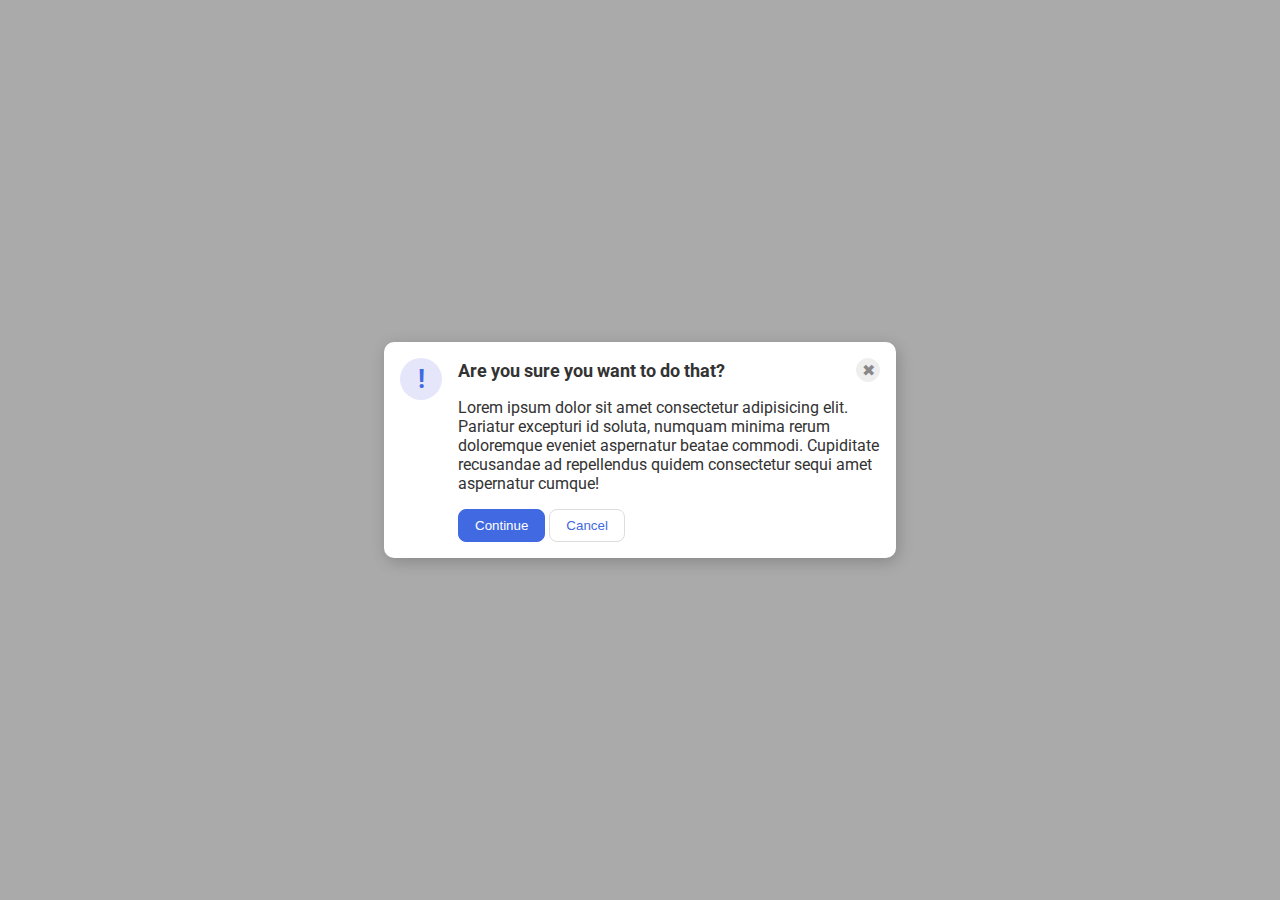
<file: foundations/flex/05-flex-modal/index.html>
<!DOCTYPE html>
<html lang="en">
  <head>
    <meta charset="UTF-8">
    <meta http-equiv="X-UA-Compatible" content="IE=edge">
    <meta name="viewport" content="width=device-width, initial-scale=1.0">
    <link rel="stylesheet" href="style.css">
    <title>Modal</title>
  </head>
  <body>
    <div class="modal">
      <div class="icon">!</div>
        <div class="right-grp">
        <div class="header">
          Are you sure you want to do that?
          <button class="close-button">✖</button>
        </div>
        <div class="text">Lorem ipsum dolor sit amet consectetur adipisicing elit. Pariatur excepturi id soluta, numquam minima rerum doloremque eveniet aspernatur beatae commodi. Cupiditate recusandae ad repellendus quidem consectetur sequi amet aspernatur cumque!</div>
        <button class="continue">Continue</button>
        <button class="cancel">Cancel</button>
      </div>
    </div>
  </body>
</html>
</file>
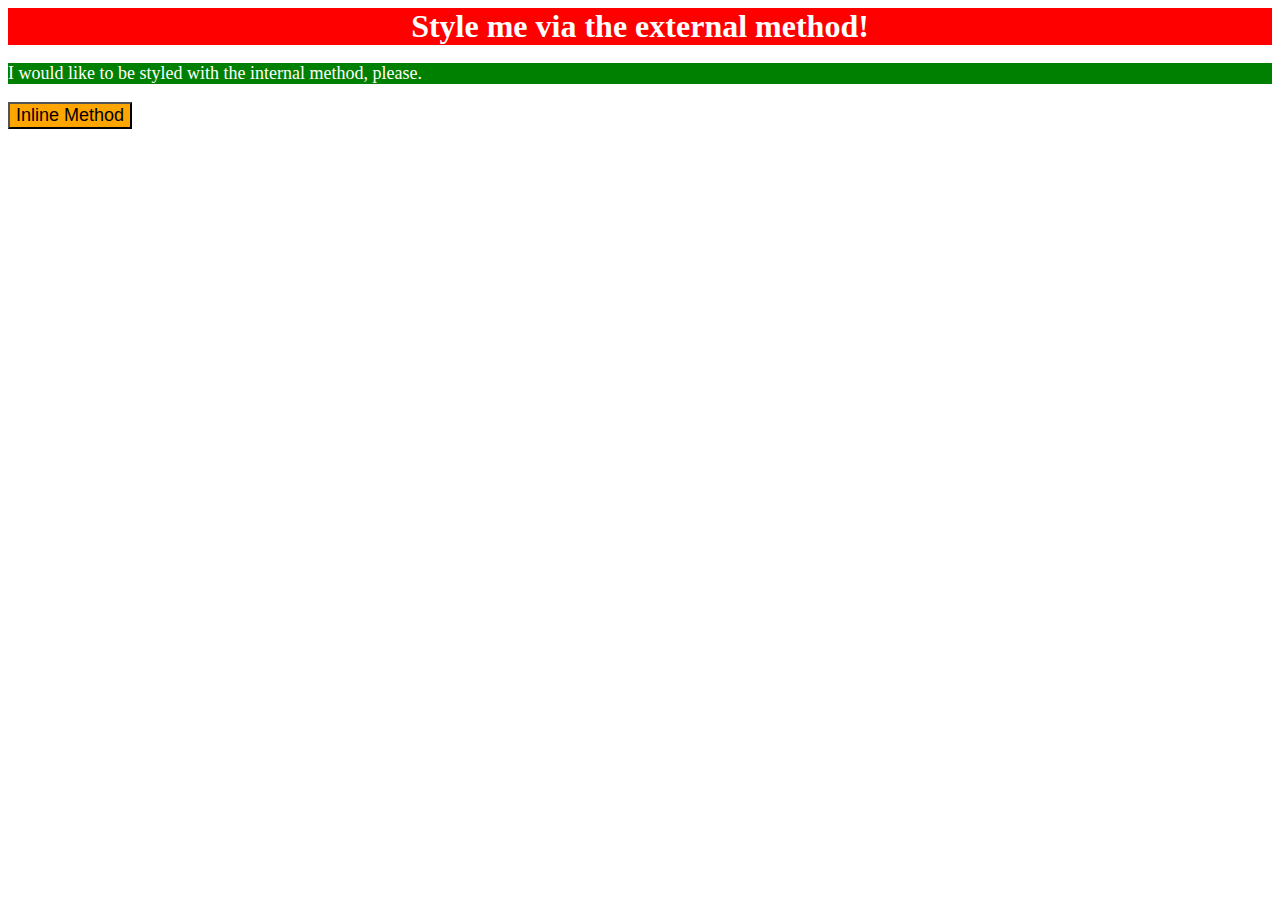
<file: foundations/intro-to-css/01-css-methods/index.html>
<!DOCTYPE html>
<html lang="en">
  <head>
    <link rel="stylesheet" href="./style.css">
    <style>
      p {
        background-color: green;
        color: white;
        font-size: 18px;
      }
    </style>
    <meta charset="UTF-8">
    <meta http-equiv="X-UA-Compatible" content="IE=edge">
    <meta name="viewport" content="width=device-width, initial-scale=1.0">
    <title>Methods for Adding CSS</title>
  </head>
  <body>
    <div>Style me via the external method!</div>
    <p>I would like to be styled with the internal method, please.</p>
    <button style="background-color: orange; font-size: 18px;">Inline Method</button>
  </body>
</html>
</file>
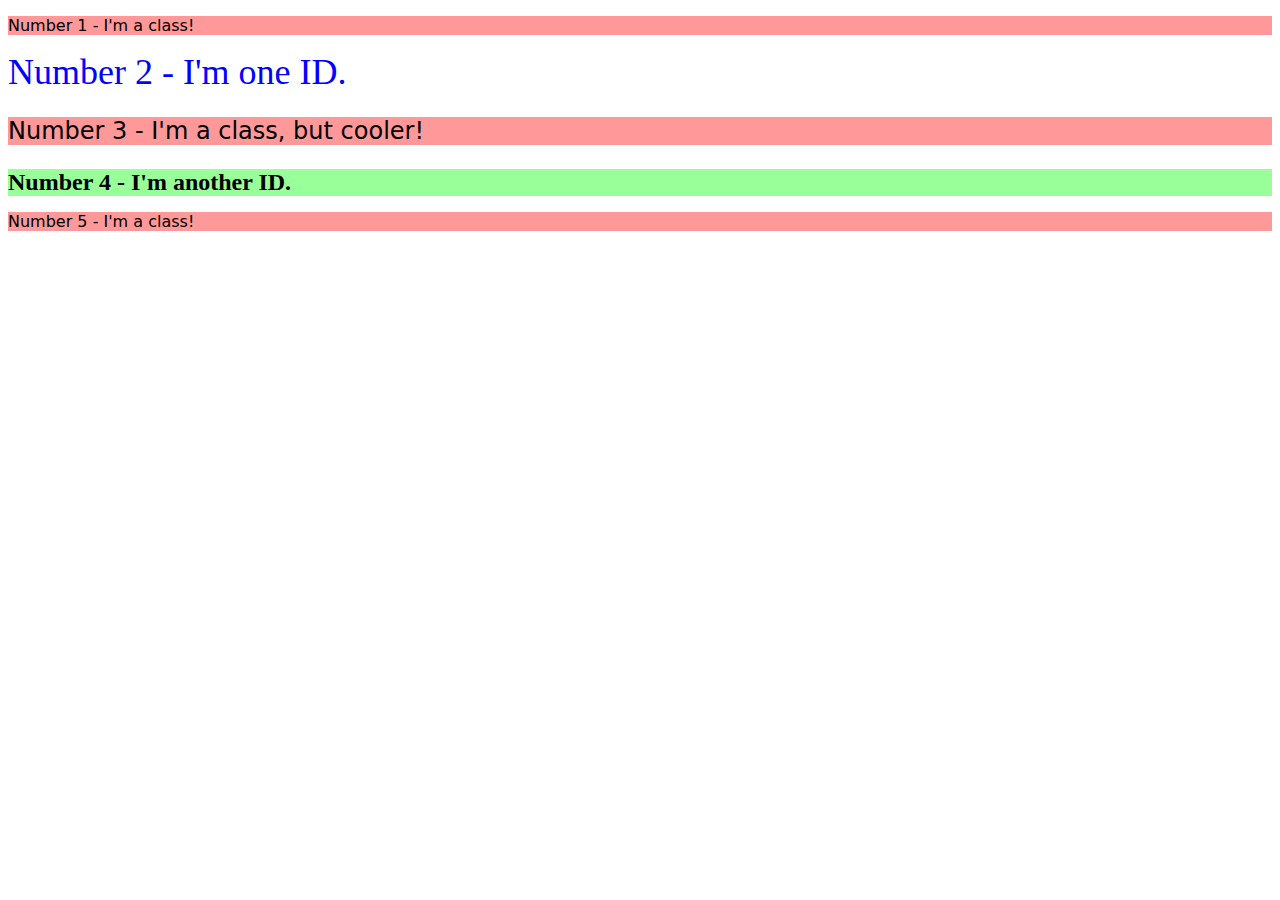
<file: foundations/intro-to-css/02-class-id-selectors/index.html>
<!DOCTYPE html>
<html lang="en">
  <head>
    <meta charset="UTF-8">
    <meta http-equiv="X-UA-Compatible" content="IE=edge">
    <meta name="viewport" content="width=device-width, initial-scale=1.0">
    <title>Class and ID Selectors</title>
    <link rel="stylesheet" href="style.css">
  </head>
  <body>
    <p class="odd">Number 1 - I'm a class!</p>
    <div id="num2">Number 2 - I'm one ID.</div>
    <p class="odd cooler">Number 3 - I'm a class, but cooler!</p>
    <div id="num4">Number 4 - I'm another ID.</div>
    <p class="odd">Number 5 - I'm a class!</p>
  </body>
</html>
</file>
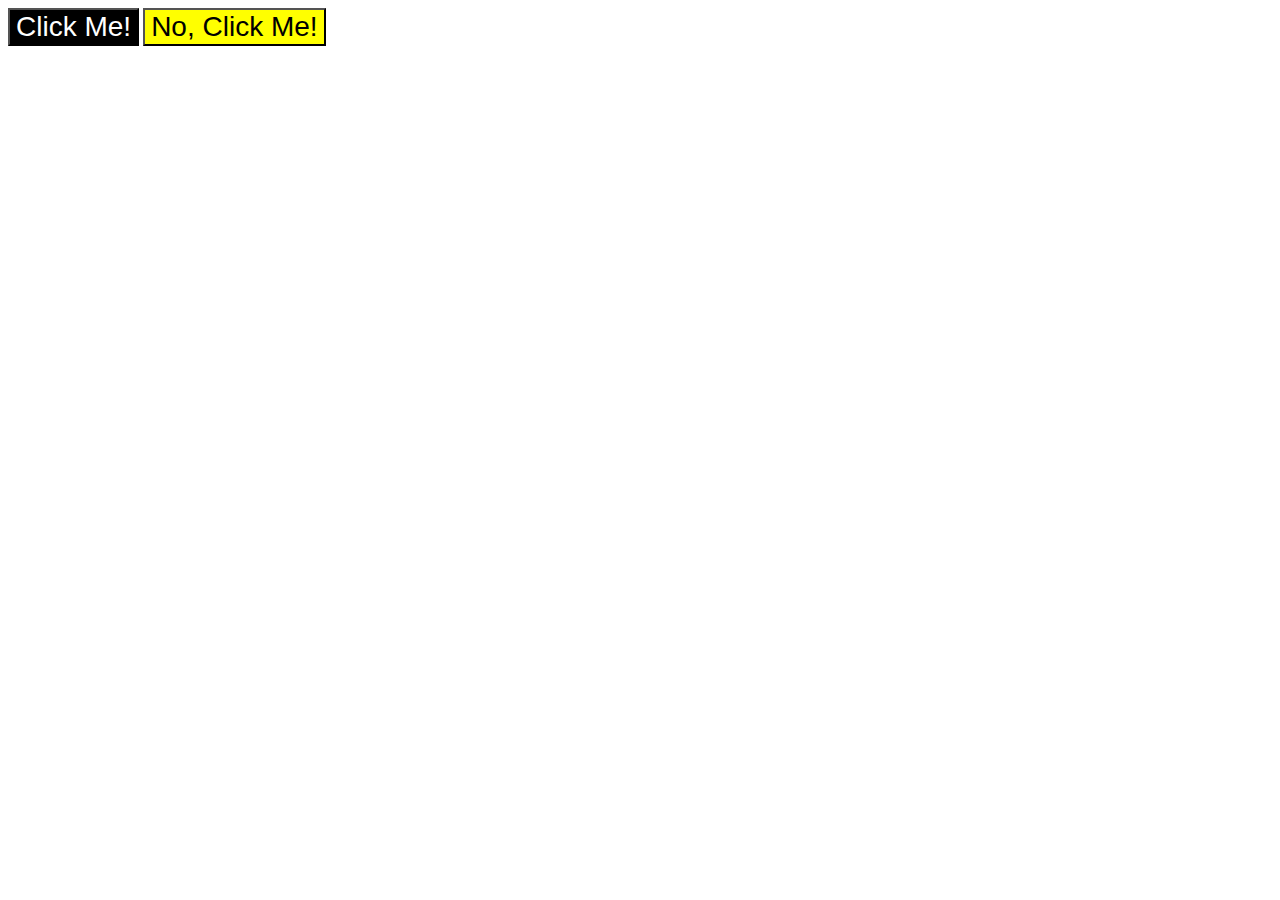
<file: foundations/intro-to-css/03-grouping-selectors/index.html>
<!DOCTYPE html>
<html lang="en">
  <head>
    <meta charset="UTF-8">
    <meta http-equiv="X-UA-Compatible" content="IE=edge">
    <meta name="viewport" content="width=device-width, initial-scale=1.0">
    <title>Grouping Selectors</title>
    <link rel="stylesheet" href="style.css">
  </head>
  <body>
    <button class="button-dark">Click Me!</button>
    <button class="button-light">No, Click Me!</button>
  </body>
</html>
</file>
<file: foundations/flex/05-flex-modal/style.css>
@import url('https://fonts.googleapis.com/css2?family=Roboto:wght@400;700&display=swap');

html, body {
  height: 100%;
}

body {
  font-family: Roboto, sans-serif;
  margin: 0;
  background: #aaa;
  color: #333;
  /* I'll give you this one for free lol */
  display: flex;
  align-items: center;
  justify-content: center;
}

.modal {
  background: white;
  width: 480px;
  border-radius: 10px;
  box-shadow: 2px 4px 16px rgba(0,0,0,.2);
}

.icon {
  color: royalblue;
  font-size: 26px;
  font-weight: 700;
  background: lavender;
  width: 42px;
  height: 42px;
  border-radius: 50%;
  display: flex;
  align-items: center;
  justify-content: center;
}

.close-button {
  background: #eee;
  border-radius: 50%;
  color: #888;
  font-weight: 400;
  font-size: 16px;
  height: 24px;
  width: 24px;
  display: flex;
  align-items: center;
  justify-content: center;
  border: 1px solid #eee;
  padding: 0;
}

button {
  cursor: pointer;
  padding: 8px 16px;
  border-radius: 8px;
}

button.continue {
  background: royalblue;
  border: 1px solid royalblue;
  color: white;
}

button.cancel {
  background: white;
  border: 1px solid #ddd;
  color: royalblue;
}


/*ans*/
.modal, .header{
  display: flex;
}

.modal{
  padding: 1em;
  gap: 1em;
}

.header{
  align-items: center;
  justify-content: space-between;
  font-weight: bold;
  font-size: 18px;
}

.icon{
  flex: none;
}

.text{
  margin: 1em 0;
}
</file>
<file: foundations/intro-to-css/01-css-methods/style.css>
div {
    background-color: red;
    color: white;
    font-size: 32px;
    text-align: center;
    font-weight: bold;
}
</file>
<file: foundations/intro-to-css/02-class-id-selectors/style.css>
/* Add CSS Styling */
.odd {
    background-color: hsl(0,100%,80%);
    font-family: Verdana, "DejaVu Sans", sans-serif;
}

#num2 {
    color: #0000ff;
    font-size: 36px;
}

.cooler {
    font-size: 24px;
}

#num4 {
    background-color: rgb(60%,100%,60%);
    font-size: 24px; /* this could be avoided if you just added "cooler" class to element with id 'num4' */
    font-weight: 800;
}
</file>
<file: foundations/intro-to-css/03-grouping-selectors/style.css>
/* Add CSS Styling */
.button-dark, .button-light {
    font-size: 28px;
    font-family: Helvetica, "Times New Roman", sans-serif;
}

.button-dark {
    color: #ffffff;
    background-color: #000000;
}

.button-light {
    color: rgb(0%, 0%, 0%);
    background-color: rgb(100%, 100%, 0%);
}
</file>
